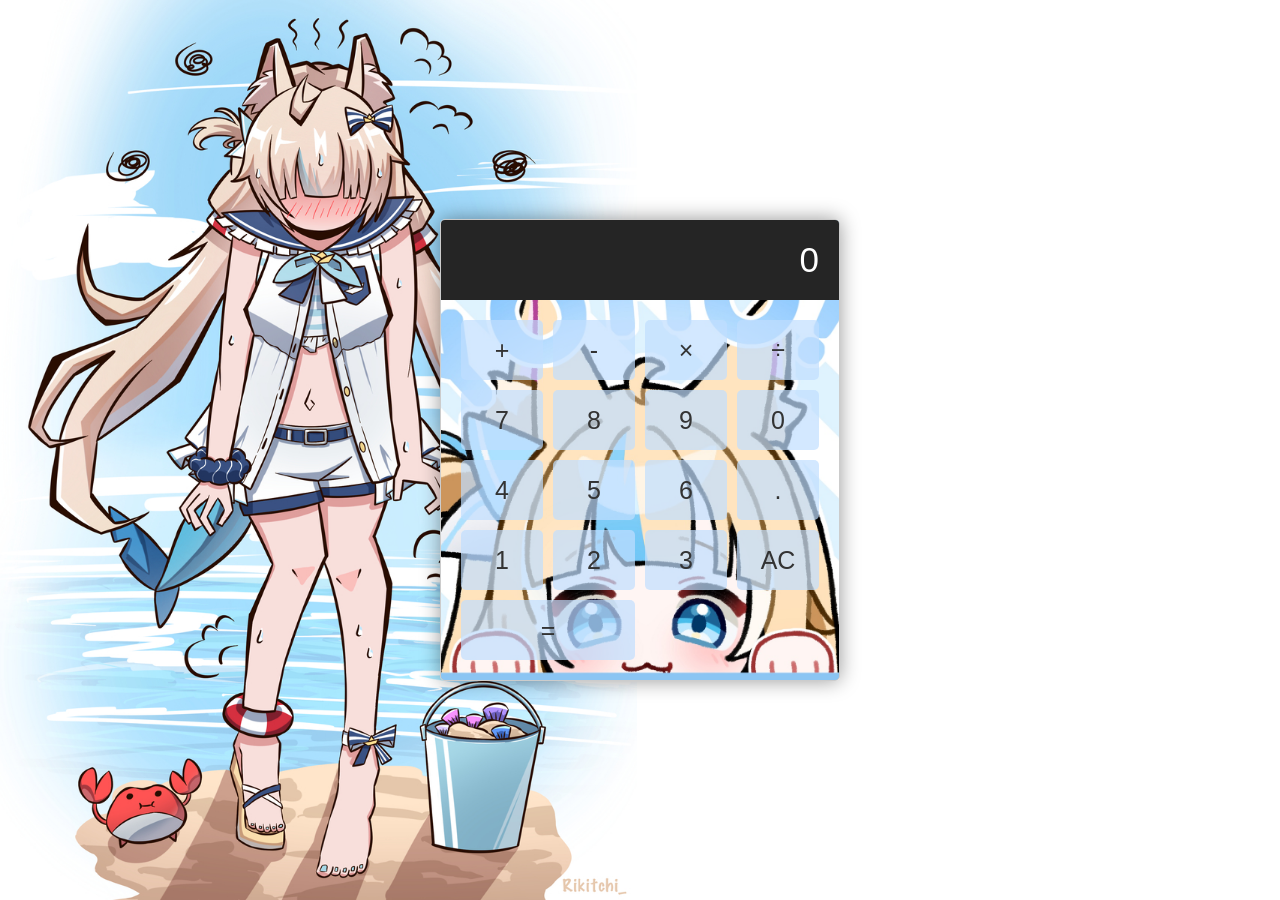
<file: index.html>
<!DOCTYPE html>
<html lang="th">
<head>
    <meta charset="UTF-8">
    <meta name="viewport" content="width=device-width, initial-scale=1.0">
    <title>คิดเลข</title>
    <link rel="stylesheet" href="style.css">
</head>
<body>
    <div class="calculator">
        <input type="text" class="calculator-screen" value="" disabled />

        <div class="calculator-keys">
            <button type="button" class="operator" value="+">+</button>
            <button type="button" class="operator" value="-">-</button>
            <button type="button" class="operator" value="*">&times;</button>
            <button type="button" class="operator" value="/">÷</button>

			<button type="button" value="7">7</button>
            <button type="button" value="8">8</button>
            <button type="button" value="9">9</button>

			<button type="button" value="0">0</button>
            <button type="button" value="4">4</button>
            <button type="button" value="5">5</button>
            <button type="button" value="6">6</button>

			<button type="button" class="decimal" value=".">.</button>
            <button type="button" value="1">1</button>
            <button type="button" value="2">2</button>
            <button type="button" value="3">3</button>
            
            <button type="button" class="clear" value="clear">AC</button>

            <button type="button" class="equal-sign operator" value="=">=</button>
        </div>
    </div>

    <script src="script.js"></script>
</body>
</html>
</file>
<file: style.css>
html {
    font-size: 62.5%; /* 1rem = 10px */
    box-sizing: border-box;
}

*, *::before, *::after {
    margin: 0;
    padding: 0;
    box-sizing: inherit;
}

body {
    display: flex;
    justify-content: center;
    align-items: center;
    min-height: 100vh;
    background: url('BG_saba2.jpg') no-repeat;
	background-size: contain;
	background-position: left;
    font-family: 'Monaco', Monospace;
}

.calculator {
    border: 1px solid #ccc;
    border-radius: 5px;
    width: 400px;
    box-shadow: 0 0 20px rgba(0, 0, 0, 0.4);
    background: url('BG_saba1.jpg') no-repeat;
	background-size: cover;
	background-position: center;
    overflow: hidden; /* เพื่อให้มุมโค้งแสดงผลได้ถูกต้อง */
}

.calculator-screen {
    width: 100%;
    height: 80px;
    background-color: #252525;
    color: #fff;
    text-align: right;
    padding: 10px 20px;
    font-size: 3.5rem;
    border: none;
    box-sizing: border-box;
}

.calculator-keys {
    display: grid;
    grid-template-columns: repeat(4, 1fr);
    grid-gap: 10px;
    padding: 20px;
}

.calculator-keys button {
    height: 60px;
    border-radius: 5px;
    border: none;
    background-color: rgba(192,222,255,0.7);
    font-size: 2.5rem;
    color: #333;
    cursor: pointer;
    transition: background-color 0.2s ease;
}

.calculator-keys button:hover {
    background-color: #7abaff;
}

.operator {
    background-color: #f79100;
    color: #fff;
}

.operator:hover {
    background-color: #e68200;
}

.equal-sign {
    background-color: #28a745;
    color: #fff;
    grid-column: span 2; /* ทำให้ปุ่มเท่ากับกินพื้นที่ 2 คอลัมน์ */
}

.equal-sign:hover {
    background-color: #218838;
}

.clear {
    background-color: #dc3545;
    color: #fff;
}

.clear:hover {
    background-color: #c82333;
}
</file>
